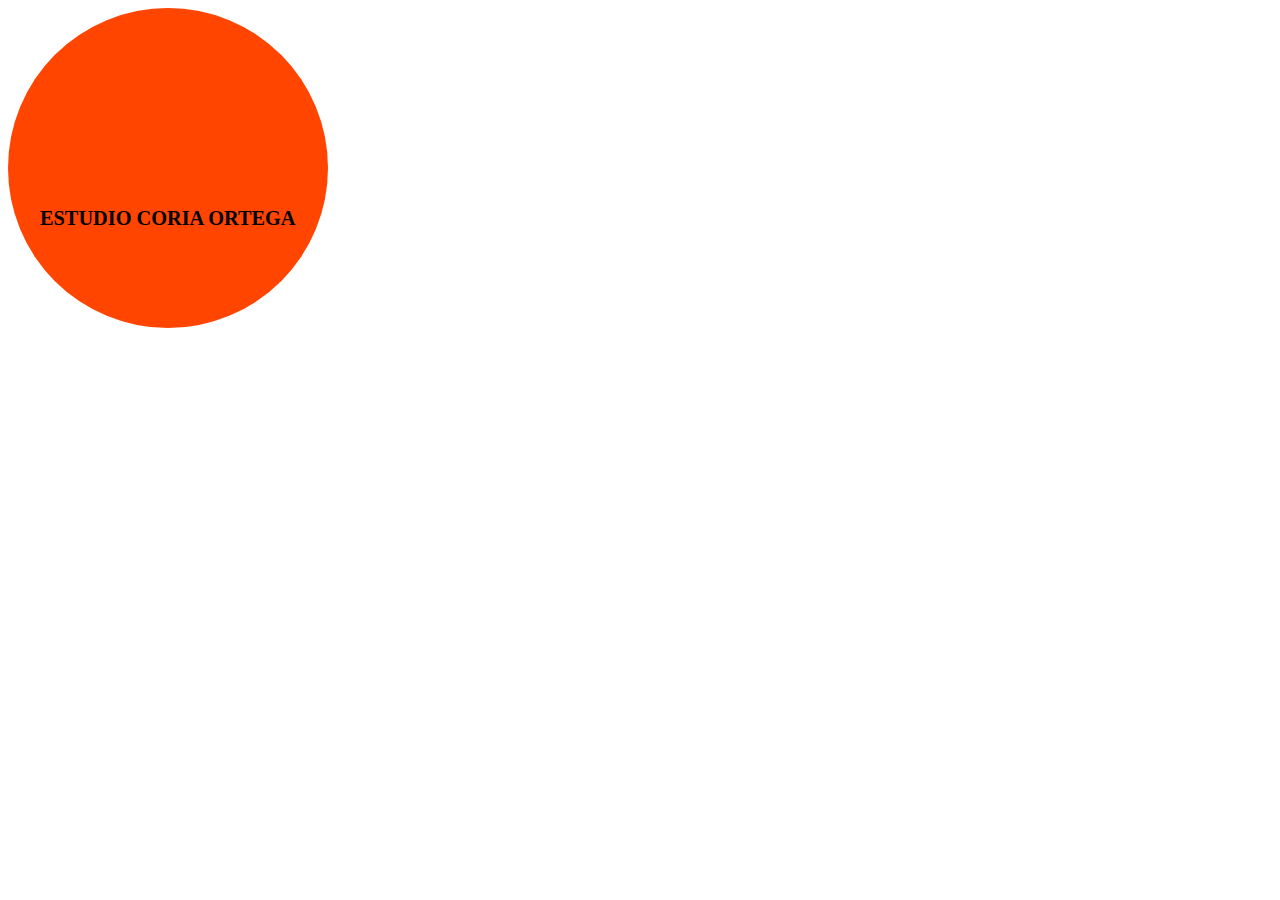
<file: arq.html>
<!DOCTYPE html>
<html lang="en">
<head>
    <meta charset="UTF-8">
    <meta http-equiv="X-UA-Compatible" content="IE=edge">
    <meta name="viewport" content="width=device-width, initial-scale=1.0">
    <title>Document</title>
    <style>
        .group {
  background: orangered;
  display:flex;
  
}
._ {
  width: 0;
  height: 100px;
  transition: all 1.3s;
  background: white;
  margin: 0;
}
.group:hover .n1 {
  background: white;
  width: 15%;
  margin-left: 0;
}
.group:hover .n2 {
  background: white;
  width: 24%;
  margin-left: 1%;
}
.group:hover .n3 {
  background: white;
  width: 43%;
  margin-left: 1%;
}
.group:hover .n4 {
  background: white;
  width: 16%;
  margin-left: 1%;
}
.logo {
    width: 16em;
    height: 16em;
    background: orangered;
    padding: 2em;
    border-radius: 50%;
    display: flex;
    flex-direction: column;
    justify-content: center;
    position: relative;
}
.logo h3 {
    font-size: 127%;
    margin: 0px 0 !important;
}
    </style>
</head>
<body>
    <!-- 59
    117
    177
    59 -->
    <!-- h 158 -->
    <!-- gap 10 -->
    <div class="wrapper">

      <div class="logo">
        <div class="group">
          <div class="_ n1"></div>
          <div class="_ n2"></div>
          <div class="_ n3"></div>
          <div class="_ n4"></div>
        </div>
        <h3>ESTUDIO CORIA ORTEGA</h3>
      </div>

    </div>
</body>
</html>
</file>
